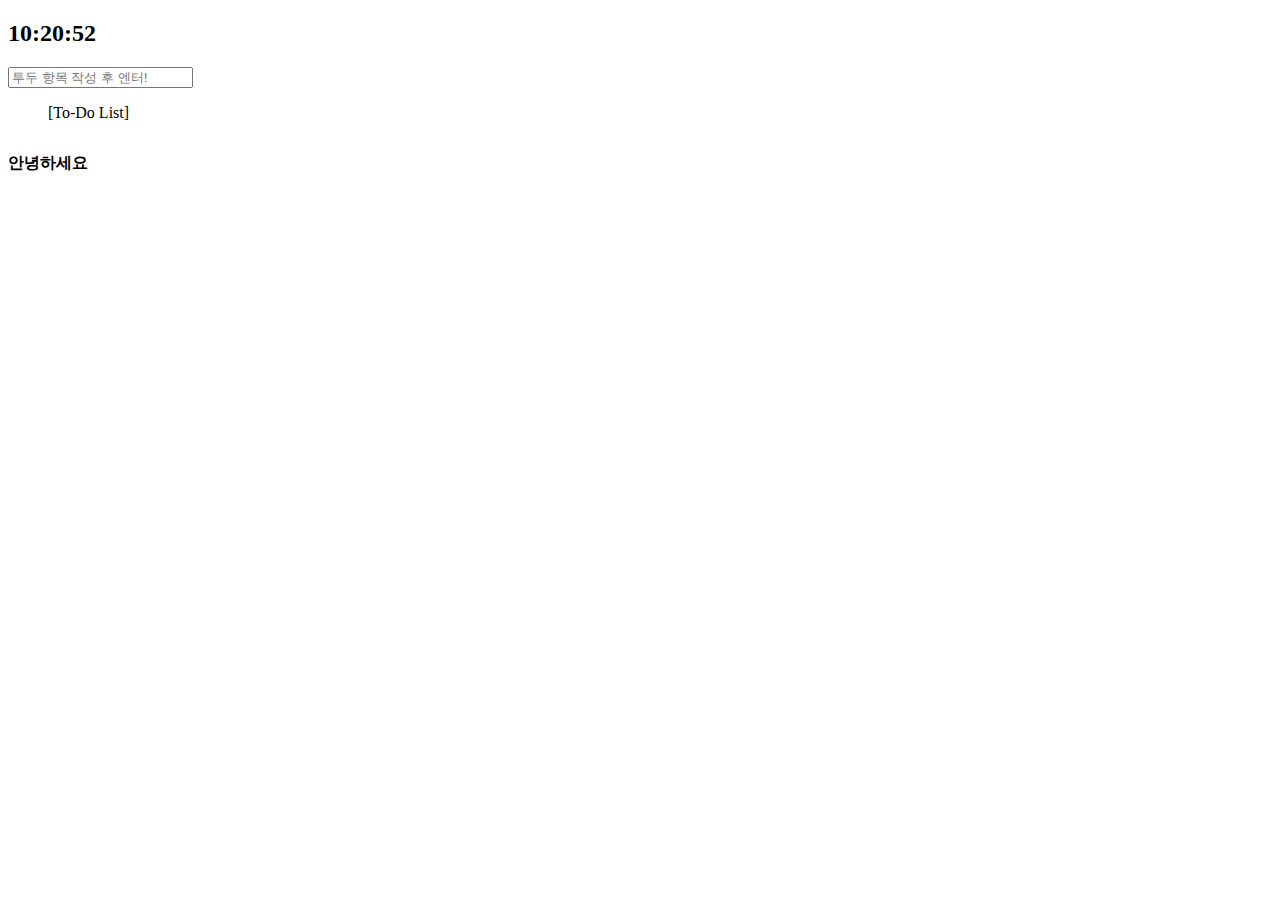
<file: week02/index.html>
<!DOCTYPE html>
<html lang="ko">
  <head>
    <meta charset="UTF-8" />
    <meta name="viewport" content="width=device-width, initial-scale=1.0" />
    <title>To-Do List</title>
    <link rel="stylesheet" href="css/style.css" />
  </head>
  <body>
    <h2 id="clock">00:00:00</h2>

    <form id="todo-form">
      <input type="text" placeholder="투두 항목 작성 후 엔터!" required />
    </form>
    <ul id="todo-list">
      [To-Do List]
    </ul>
    <p id="dynamic" class="lg-text"></p>
    <script src="js/clock.js"></script>
    <script src="js/todo.js"></script>
    <script src="js/typing.js"></script>
  </body>
</html>
</file>
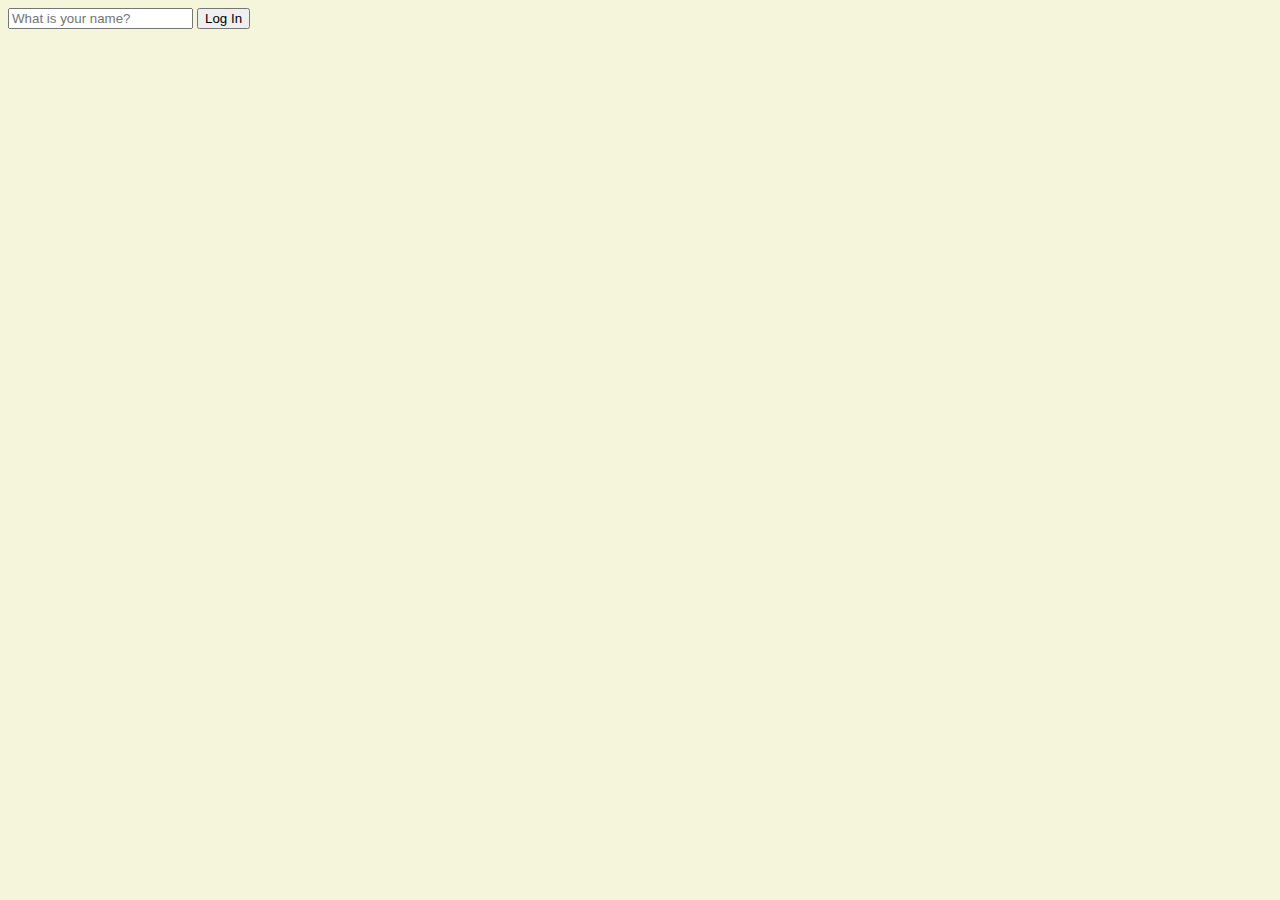
<file: week01/greeting.html>
<!DOCTYPE html>
<html lang="en">
  <head>
    <meta charset="UTF-8" />
    <meta name="viewport" content="width=device-width, initial-scale=1.0" />
    <link rel="stylesheet" href="greting.css" />
    <title>Greeting</title>
  </head>
  <body>
    <form id="login-form">
      <input
        required
        maxlength="15"
        type="text"
        placeholder="What is your name?"
      />
      <button>Log In</button>
    </form>
    <h1 id="greeting"></h1>
    <script src="greeting.js"></script>
  </body>
</html>
</file>
<file: week02/css/style.css>
.lg-text {
  font-size: 1rem;
  font-weight: bold;
  margin-top: 15px;
}

#dynamic {
  position: relative;
  display: inline-block;
}

#dynamic::after {
  content: "";
  position: absolute;
  right: -5px;
  width: 2px;
  height: 100%;
  background-color: black;
}

#dynamic.active::after {
  display: none;
}
</file>
<file: week01/greting.css>
.hidden {
  display: none;
}

body {
  background-color: beige;
}
</file>
